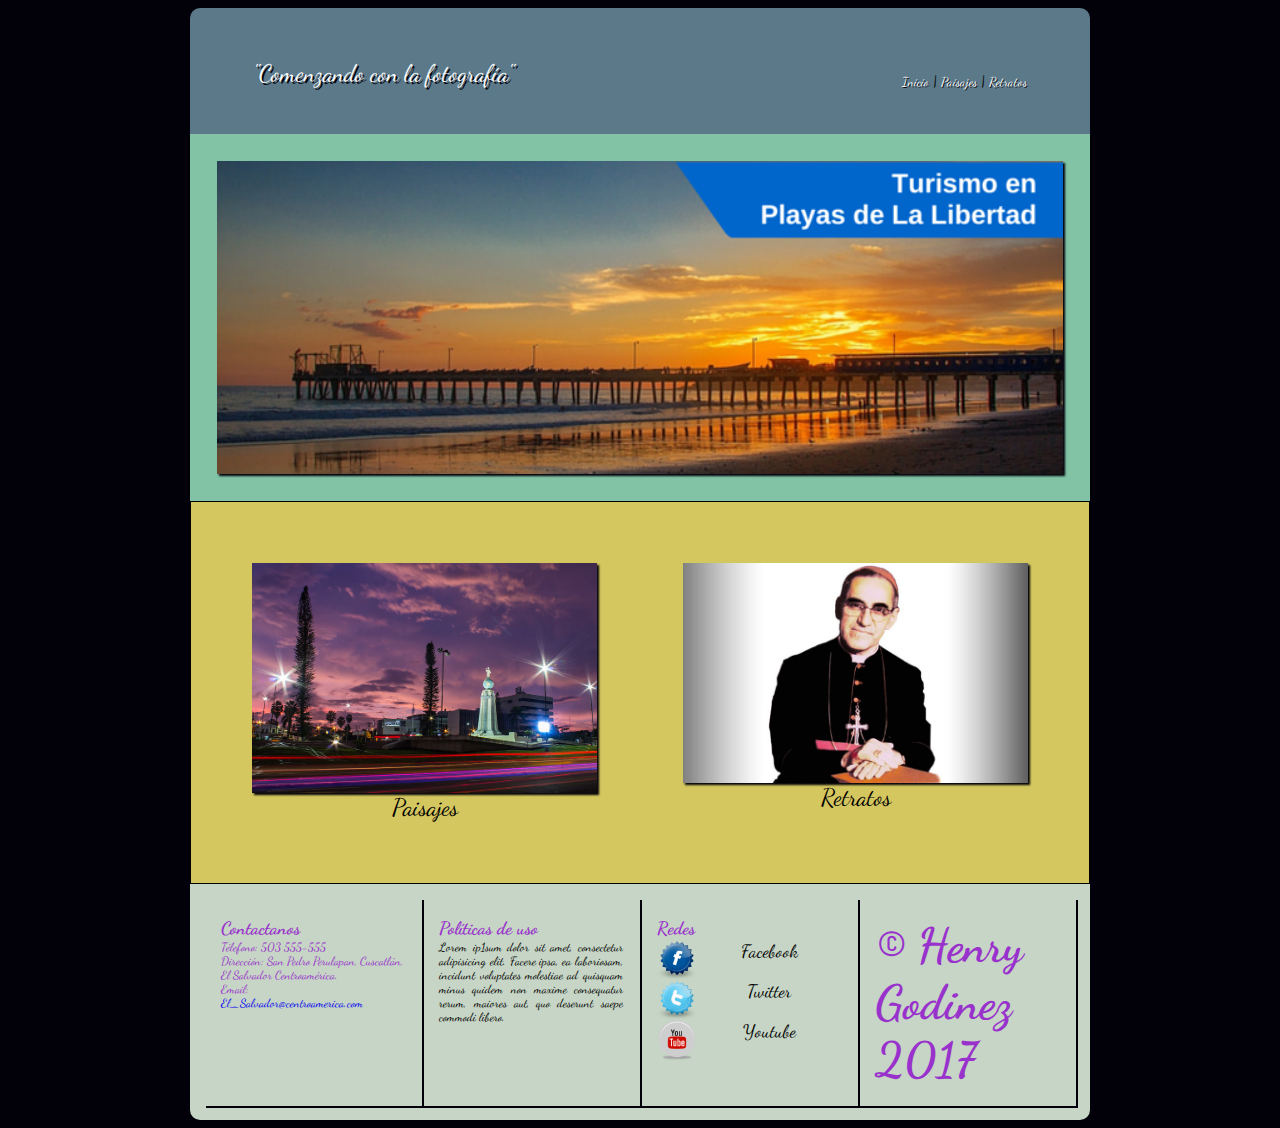
<file: index.html>
<!DOCTYPE html>
<html lang="en">
<head>
		<meta charset="UTF-8">
		<meta name="viewport" content="width=device-width, user-scalable=no, initial-scale=1.0, maximum-scale=1.0, minimum-scale=1.0">
		<title>Inicio</title>
		<link rel="stylesheet" href="css/estilo.css">
		<link href="https://fonts.googleapis.com/css?family=Dancing+Script" rel="stylesheet">

</head>
<body>
		<section class="contenido">
			<!-----------------------------------CABECERA------------------------------------->
			<section class="cabecera">
				<header id="logo">
					<p>"Comenzando con la fotografía"</p>
				<nav id="menu">
					<a href="index.html">Inicio</a> | <a href="paisajes.html">Paisajes</a> | <a href="retratos.html">Retratos</a>
				</nav>
				</header>
			</section>
			<!----------------------------------CENTRO---------------------------------------->
			<section class="centro">
				<img id="ima"src="img/playa_lalibertad.png" alt="palaya el tunco" title="Playa el Tucon el Salvador" width="100%">
			</section>

			<!----------------------------------COLUMNAS------------------------------------->
			<section class="conten-columna">

				<div class="colum-izquierda">
					<a href="paisajes.html">
						<img id="ima"src="img/1.jpg" alt="monumento" title="Monumento a El Salvador del mundo" width="100%">
					</a>
					<span>Paisajes</span>
				</div>

				<div class="colum-derecha">
					<img id="ima" src="img/monsenor.jpg" alt="Monseñor" title="Monseñor Oscar Arnolfo Romero" width="100%">
					<span>Retratos</span>
				</div>
				</section>
				<!------------------------------------PIE DE PAGINA-------------------------------->
			<footer>
			<section class="contenedor-footer">
				<div id="contacto"> 
					<ul>
							<p>Contactanos</p>
						<li>Télefono: 503 555-555</li>
						<li>Dirección: San Pedro Perulapan, Cuscatlán, El Salvador Centroamérica.</li>
						<li>Email: <a href="#"> El_Salvador@centroamerica.com </a></li>
					</ul>
					
				</div>
				<div id="termino">
					<ul>
						<h1>Políticas de uso</h1>
							<p>Lorem ip1sum dolor sit amet, consectetur adipisicing elit. Facere ipsa, ea laboriosam, incidunt voluptates molestiae ad quisquam minus quidem non maxime consequatur rerum, maiores aut, quo deserunt saepe commodi libero.</p>
					</ul>
				</div>
				<div id="redes">
				<ul>
							<p>Redes</p>
							<a href="#">
						<li><img src="img/Facebook-64.png"><span>Facebook</span></li>
						<li><img src="img/Twitter-64.png"><span>Twitter</span></li>
						<li><img src="img/Youtube-256.png"><span>Youtube</span></li>
						</a>
					</ul>
				
					
				</div>
				<div id="derechos">
					<p>&copy; Henry Godinez 2017</p>
				</div>
					</section>
			</footer>

		</section>

</body>
</html>
</file>
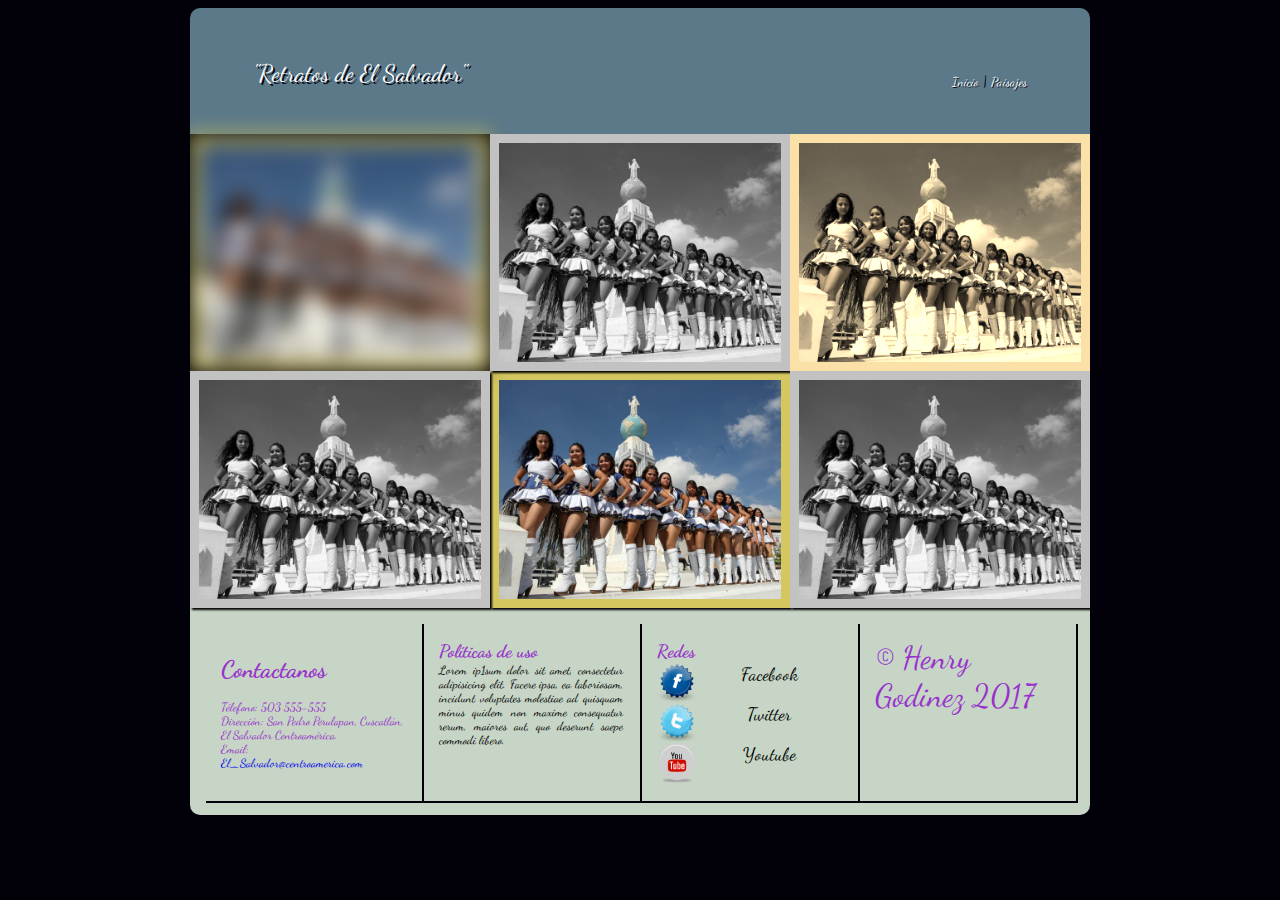
<file: retratos.html>
<!DOCTYPE html>
<html lang="en">
	<head>
		<meta charset="UTF-8">
		<title>Retratos</title>
		<link rel="stylesheet" href="css/estilo.css">
		<link href="https://fonts.googleapis.com/css?family=Dancing+Script" rel="stylesheet">
	</head>
	
	<body>
		<section class="contenido">
			<!-----------------------------------CABECERA------------------------------------->
			<section class="cabecera">
				<header id="logo">
					<p>"Retratos de  El Salvador"</p>
				</header>
				<nav id="menu">
					<a href="index.html">Inicio</a> | <a href="paisajes.html">Paisajes</a>
				</nav>
			</section>
			<!----------------------------------GALERIA---------------------------------------->
			<section class="galeria">
				<div>
					<img class="ima-ga"id="ima1"src="img/g2.JPG" alt="Septiembre" title="Cachiporras Salvadoreñas" width="100%">
				</div>
				<div>
					<img class="ima-ga"id="ima2"src="img/g2.JPG" alt="Septiembre" title="Cachiporras Salvadoreñas" width="100%">
				</div>
				<div>
					<img class="ima-ga"id="ima3"src="img/g2.JPG" alt="Septiembre" title="Cachiporras Salvadoreñas" width="100%">
				</div>
				<div>
					<img class="ima-ga"id="ima4"src="img/g2.JPG" alt="Septiembre" title="Cachiporras Salvadoreñas" width="100%">
				</div>
				<div>
					<img class="ima-ga"id="ima5"src="img/g2.JPG" alt="Septiembre" title="Cachiporras Salvadoreñas" width="100%">
				</div>
				<div>
					<img class="ima-ga"id="ima6"src="img/g2.JPG" alt="Septiembre" title="Cachiporras Salvadoreñas" width="100%">
				</div>

			</section>

			<!------------------------------------PIE DE PAGINA-------------------------------->
			<footer>
				<section class="contenedor-footer">
					<div id="contacto"> 
						<ul>
							<h1>Contactanos</h1>
							<li>Télefono: 503 555-555</li>
							<li>Dirección: San Pedro Perulapan, Cuscatlán, El Salvador Centroamérica.</li>
							<li>Email: <a href="#"> El_Salvador@centroamerica.com </a></li>
						</ul>

					</div>
					<div id="termino">
						<ul>
							<h1>Políticas de uso</h1>
							<p>Lorem ip1sum dolor sit amet, consectetur adipisicing elit. Facere ipsa, ea laboriosam, incidunt voluptates molestiae ad quisquam minus quidem non maxime consequatur rerum, maiores aut, quo deserunt saepe commodi libero.</p>
						</ul>
					</div>
					<div id="redes">
						<ul>
							<p>Redes</p>
							<a href="#">
								<li><img src="img/Facebook-64.png"><span>Facebook</span></li>
								<li><img src="img/Twitter-64.png"><span>Twitter</span></li>
								<li><img src="img/Youtube-256.png"><span>Youtube</span></li>
							</a>
						</ul>


					</div>
					<div id="derechos">
						&copy; Henry Godinez 2017
					</div>
				</section>
			</footer>
		</section>

	</body>
</html>
</file>
<file: css/estilo.css>
/********************************* ASPECTOS GENERALES *************************************/
body{
	background-color: #02010a;
	font-family: 'Dancing Script', cursive;
	clear: both;
}

#ima{
	box-shadow:2px 2px 2px  #02010a;
	-moz-box-shadow:2px 2px 2px  #02010a;
	-wekit-box-shadow:2px 2px 2px  #02010a;
}

.contenido{
	width:100%;
	max-width:900px;
	margin:auto;
	overflow:hidden;
}

/*************************************CABECERA****************************/
.cabecera{
	background-color:  #5b7989;
	margin: auto;
	padding: 7%;
	border-top-left-radius:10px;
	border-top-right-radius:10px;
}

#logo p{
	float: left;
	color:  white;
	text-shadow:2px 2px  #02010a;
	font-size: 1.5em;
	line-height: 5px;
	margin: auto;
	margin-bottom: 30px;
}

#menu{
	float:right;
}

#menu a {
	color: white;
	font-size: 0.8em;
	text-decoration:none;
	text-shadow:1px 1px  #02010a;
}

/**************************************IMAGEN CENTRAL*******************************/

.centro{
	background-color:  #82c3a6;
	padding: 3%;
}

.centro img{
	width:100%;
	height: auto;
	margin: auto;
	display: block;
}

/***********************************COLUMNAS***************************************/
.conten-columna{
	background-color:  #d5c75f;
	border:solid 1px;
	box-sizing: border-box;
	display:flex;
	padding: 2%;
}

.conten-columna img{
	box-shadow:2px 2px  #82c3a6;
}
.colum-izquierda{
	width: 50%;
	float: left;
	padding: 5%;
}
.colum-izquierda img{
	width:100%;
	margin: auto;
	display: block;
}

.colum-izquierda img:hover{
	-webkit-transform: rotate(10deg);
	-moz-transform: rotate(10deg);
}
.colum-derecha{
	width: 50%;
	float: right;
	padding: 5%;
}

.colum-derecha img{
	width: 100%;
	margin: auto;
	display: block;
}
.colum-derecha img:hover{
	transform: translate(20px, 5px);
}
span{
	margin: auto;
	color: black;
	text-align: center;
	display: block;
	font-size: 1.5em;
}

/*******************************************************************************FOOTER************/
footer{
	clear: both;
	background-color:  #C6d5c5;
	box-sizing: border-box;
	display: flex;
	border-bottom-left-radius: 10px;
	border-bottom-right-radius:10px;
}
.contenedor-footer{
	width: 100%;
	display:flex;
	padding: 1%;
	margin: 5px;



}
/***************************************************/

#contacto a, ul, li {
	width: 100%;
	list-style: none;
	margin: auto;
	float:right;
	text-decoration: none;		
}

#contacto p{
	margin-top: 1px;
	margin-bottom: 1px;
	font-weight: bold;
	font-size: 1.5em;
}
#contacto{
	width: 25%;
	color:darkorchid;
	font-size:12px;
	box-shadow:2px 2px  #02010a;
	padding: 2%;

}

/*****************************************/
#termino a, ul, li {
	width: 100%;
	list-style: none;
	margin: auto;
	text-decoration: none;		
}

#termino p{
	margin-top: 1px;
	margin-bottom: 1px;
	font-size: 1em;
	color: black;
	text-align: justify;
}
#termino h1{
	font-weight: bold;
	font-size: 1.5em;
	margin-top: 1px;
	margin-bottom: 1px;
}
#termino{
	width: 25%;
	color:darkorchid;
	font-size:12px;
	box-shadow:2px 2px  #02010a;
	padding: 2%;
}
/*****************************************************/
#redes a, ul, li {
	width: 100%;
	list-style: none;
	margin: auto;
	text-decoration: none;		
}

#redes p{
	margin-top: 1px;
	margin-bottom: 1px;
	font-weight: bold;
	font-size: 1.5em;
}
#redes{
	width: 25%;
	color:darkorchid;
	font-size:12px;
	box-shadow:2px 2px  #02010a;
	padding: 2%;
}
#redes img{
	float: left;
	display: flex;
	width: 40px;

}

/********************************************/
#derechos a, ul, li {
	width: 100%;
	list-style: none;
	margin: auto;
	text-decoration: none;		
}

#derechos p{
	margin-top: 1px;
	margin-bottom: 1px;
	font-weight: bold;
	font-size: 1.5em;
}
#derechos{
	width: 25%;
	color:darkorchid;
	font-size:2em;
	box-shadow:2px 2px  #02010a;
	padding: 2%;
}

/**************************************ESTILOS DE LAS PÁGINAS RETRATO Y PAISAJES ***********************************
**********************************************/

.galeria{
	width: 100%;

}
.galeria img{
	box-shadow:2px 2px 2px  #02010a;
	-moz-box-shadow:2px 2px 2px  #02010a;
	-wekit-box-shadow:2px 2px 2px  #02010a;
	padding: 1%;
	box-sizing: border-box;
	display: block;
	background-color:#d5c75f;
}
.ima-ga{
	width: 33.33%;
	float: left;
}

#ima1{
filter: blur(10px);
}
#ima2, #ima4, #ima6{
filter: grayscale(100%);
}

#ima3{
filter: sepia(90%);
}
/*********************************** ADACTATIVAS*******************************/
/*MOBILE*/
@media only screen  
and (min-width : 320px)and (max-width:640px){  
	.contenido{
		width: 100%;
	}
	/****************************CABECERA***************************/
	.cabecera{
		clear: both;
		width: 87%;
		box-sizing:content-box;
		display:inline-block;
	}
#logo{
	clear: both;
	width: 100%;
	font-size: 14px;
	}
	#menu{
	clear: both;
	width: 100%;
	font-size: 16px;
	text-align: center;
	}
	/***********************CENTRO DE LA PAGINA***********/
	.centro{
		clear: both;
		width: 95%;
	}
	
	.centro img{
		width: 100%;
	}
	/************************COLUMNAS IMG***************/
	.conten-columna{
		clear: both;
		width: 100%;
		box-sizing: border-box;
		display:inline-block;
	}
.colum-izquierda{
		width: 90%;
	
	}

.colum-derecha{
	width: 90%;
	}
	
	/***************PIE DE PÁGINA**********************/

	.contenedor-footer{
		clear: both;
		width: 100%;
		box-sizing: border-box;
		display:block;
		
	}	

	#contacto{
		width: 100%;
		display: flex;
	}
	
	
	#termino{
		width: 100%;
		display: flex;
	}
	
	#redes{
		width: 100%;
		display: flex;
	}
	
	#derechos{
		width: 100%;
		display: flex;
	}
	
/**********************************IMAGENES PAISAJES*********************/

	.galeria{
		clear: both;
		width: 100%;
		box-sizing: border-box;
		display:block;
	}	
	#ima1,#ima2,#ima3,#ima4,#ima5,#ima6 {
		width: 100%;
	}
}

/********************************************ANIMACION DE LA PAGINA*********************************************/
body {
  animation-duration: 3s;
  -moz-animation-duration: 3s;
  -webkit-animation-duration: 3s;
  animation-name: slidein;
 -moz-animation-name: slidein;
  -webkit-animation-name: slidein;
}

@keyframes slidein {
  from {
    margin-top: 150%;
    width: 300%
  }

  to {
    margin-top: -5%;
    width: 100%;
  }
}
</file>
